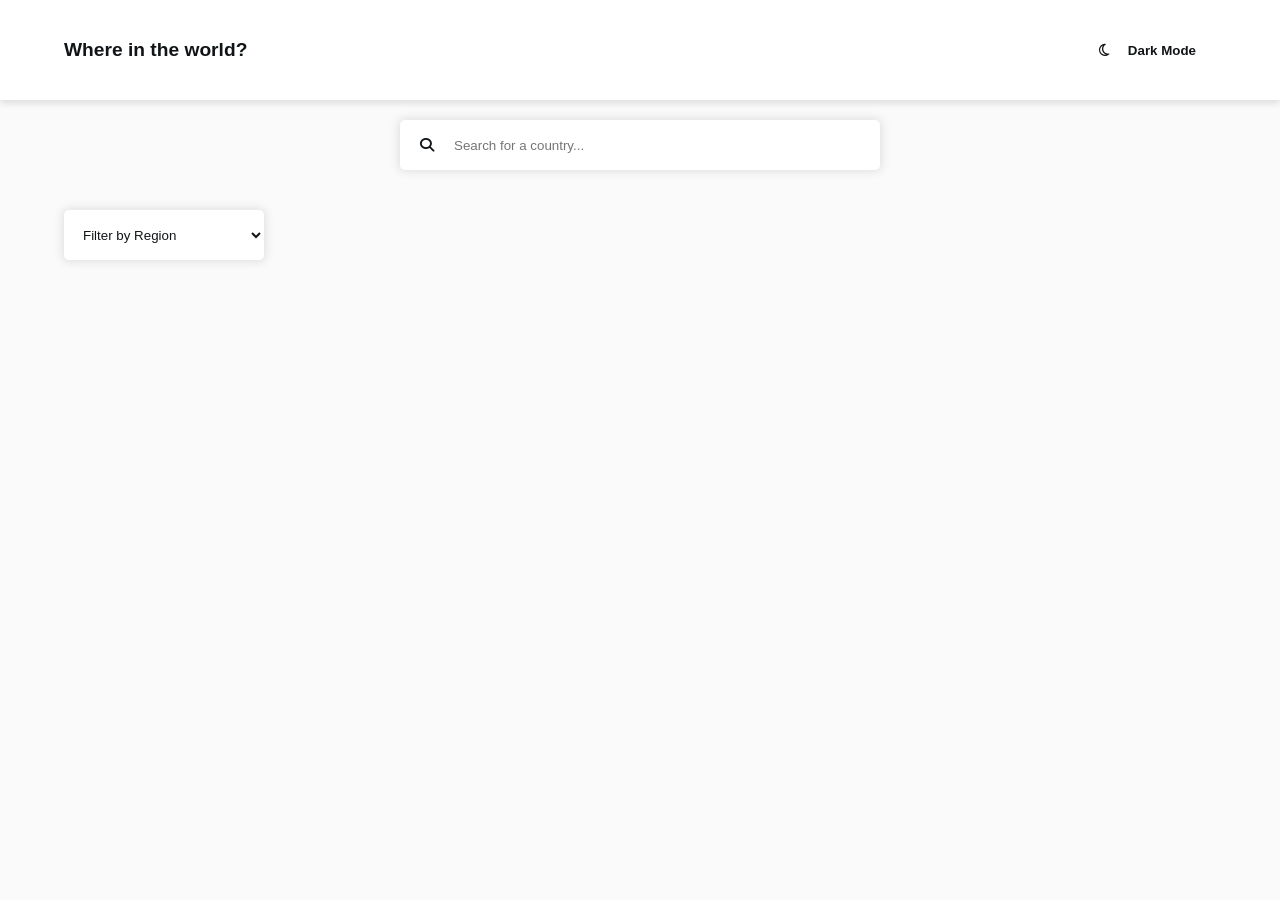
<file: index.html>
<!DOCTYPE html>
<html lang="en"> <head>
    <script src="main.js"></script>
    <meta charset="UTF-8">
    <meta name="viewport" content="width=device-width, initial-scale=1.0">
    <title>REST Countries API - Frontend Challenge</title>
    <link rel="stylesheet" href="main.css">
    <link rel="stylesheet" href="https://cdnjs.cloudflare.com/ajax/libs/font-awesome/6.4.0/css/all.min.css">
</head>
<body>
    <header id="head">
        <nav class="BAR">
            <h1 class="pBAR">Where in the world?</h1>
            <div class="switchmode" id="theme-toggle"> 
                <i class="fa-regular fa-moon"></i>
                <button id="mode">Dark Mode</button>
            </div>
        </nav>
        
        <div class="controls-container">
            <div class="input1">
                <i class="fa-solid fa-magnifying-glass"></i>
                <input type="text" class="search" placeholder="Search for a country..." aria-label="Search for a country">
            </div>

            <div class="filter-div">
                <select id="region" aria-label="Filter by region">
                    <option value="" disabled selected>Filter by Region</option>
                    <option value="Africa">Africa</option>
                    <option value="America">Americas</option>
                    <option value="Asia">Asia</option>
                    <option value="Europe">Europe</option>
                    <option value="Oceania">Oceania</option>
                    <option value="North America">North America</option>
                    <option value="South America">South America</option>
                </select>
            </div>
        </div>
    </header>
    
    <main id="countries-container" class="grid-container">
        </main>

</body>
</html>
</file>
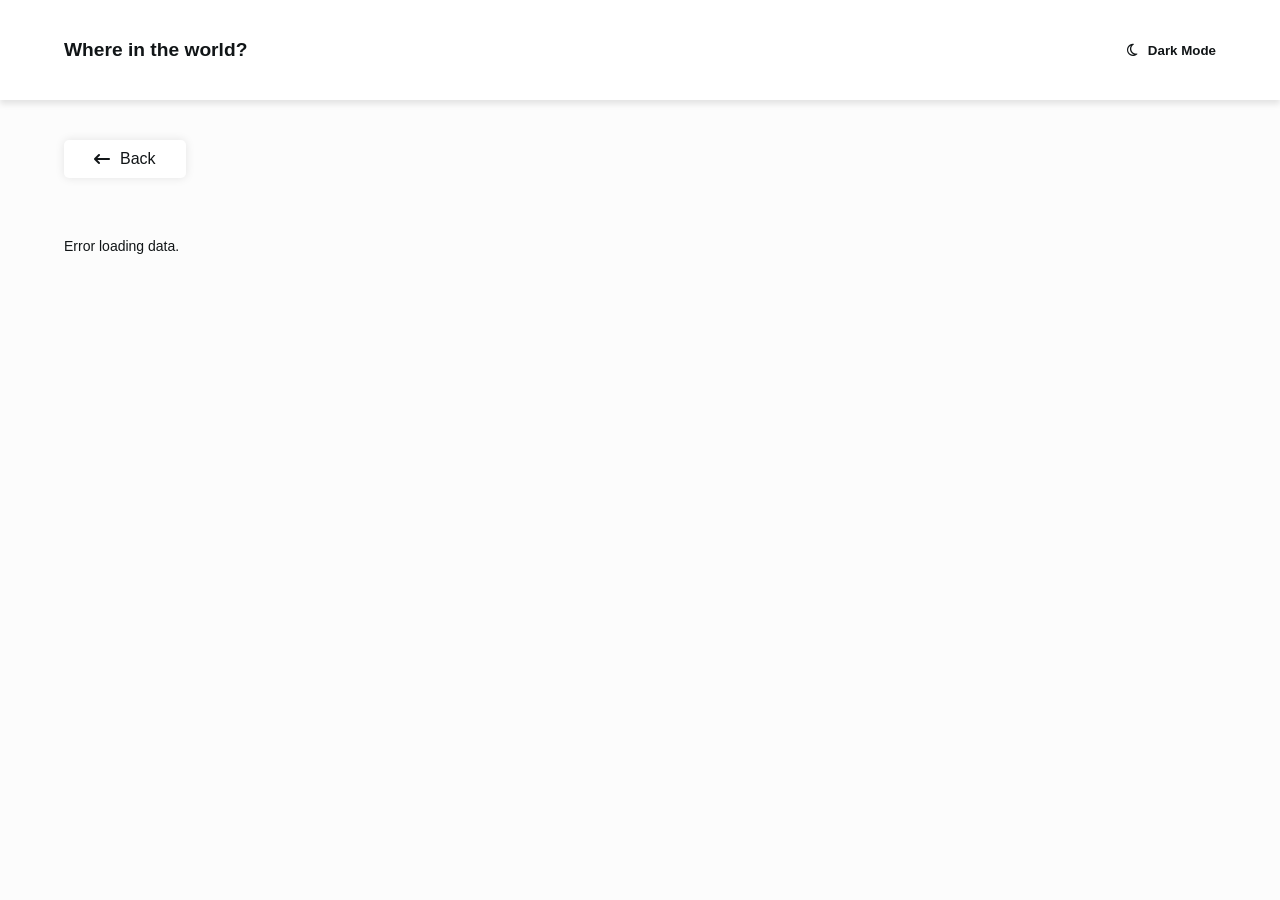
<file: details.html>
<!DOCTYPE html>
<html lang="en">
    <head>
        <meta charset="UTF-8">
        <meta name="viewport" content="width=device-width, initial-scale=1.0">
        <title>Country Details | REST Countries API</title>
        <link rel="stylesheet" href="details.css">
        <link rel="stylesheet" href="https://cdnjs.cloudflare.com/ajax/libs/font-awesome/6.5.1/css/all.min.css">
    </head>
    <body>
        <header>
            <nav class="BAR">
            <h1 class="pBAR">Where in the world?</h1>
            <div class="switchmode" id="theme-toggle">          
                <i class="fa-regular fa-moon"></i>
                <button id="mode">Dark Mode</button>
            </div>
        </nav>
    </header>

    <main id="main-content">
        <div class="back-container">
            <button id="back1" onclick="history.back()" aria-label="Go back to the previous page">
                <i class="fa-solid fa-arrow-left-long"></i> Back
            </button>
        </div>

        <div id="container">
            </div> 
    </main>
    <script src="details.js"></script>

</body>
</html>
</file>
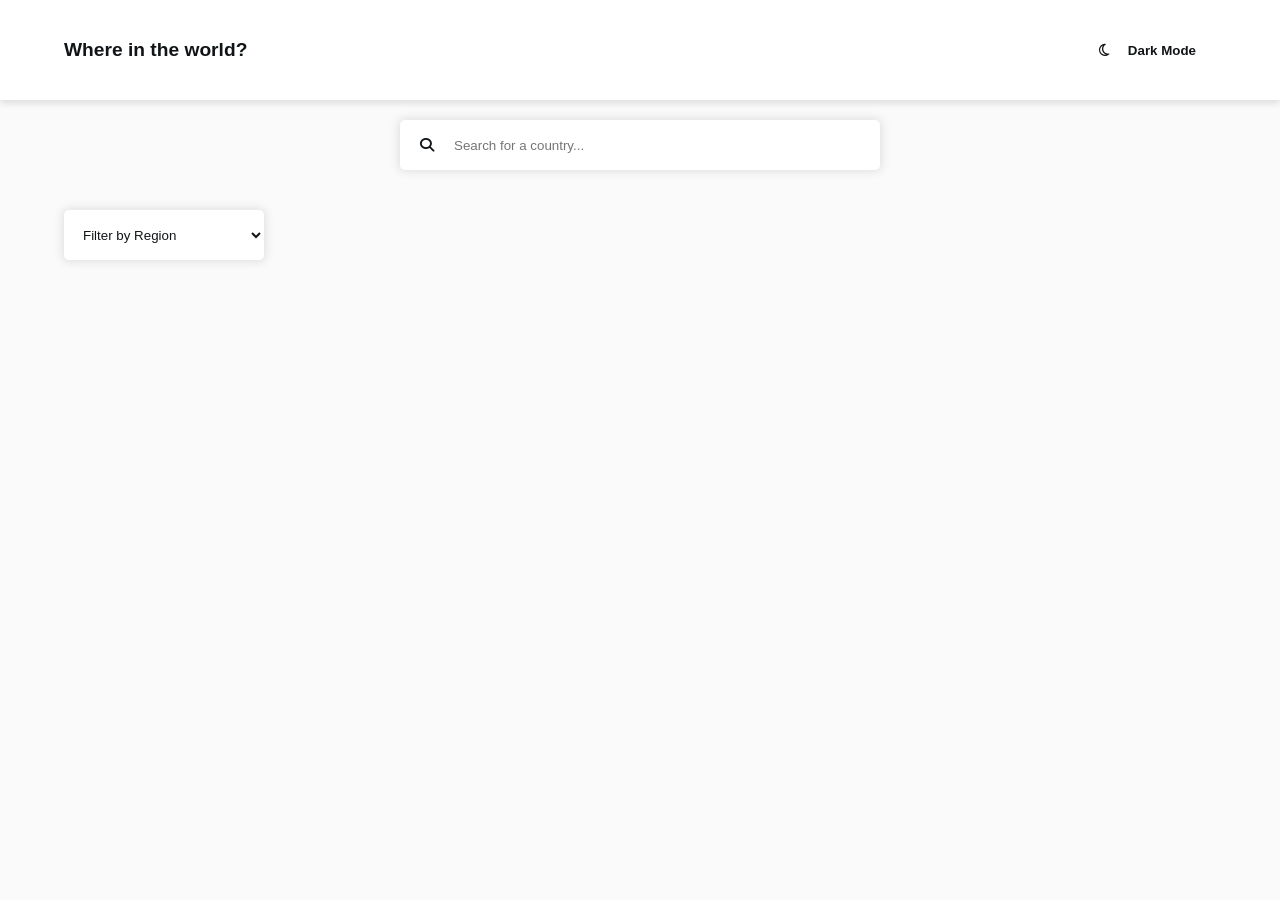
<file: main.html>
<!DOCTYPE html>
<html lang="en"> <head>
    <meta charset="UTF-8">
    <meta name="viewport" content="width=device-width, initial-scale=1.0">
    <title>REST Countries API - Frontend Challenge</title>
    <link rel="stylesheet" href="main.css">
    <link rel="stylesheet" href="https://cdnjs.cloudflare.com/ajax/libs/font-awesome/6.4.0/css/all.min.css">
</head>
<body>
    <header id="head">
        <nav class="BAR">
            <h1 class="pBAR">Where in the world?</h1>
            <div class="switchmode" id="theme-toggle"> 
                <i class="fa-regular fa-moon"></i>
                <button id="mode">Dark Mode</button>
            </div>
        </nav>
        
        <div class="controls-container">
            <div class="input1">
                <i class="fa-solid fa-magnifying-glass"></i>
                <input type="text" class="search" placeholder="Search for a country..." aria-label="Search for a country">
            </div>

            <div class="filter-div">
                <select id="region" aria-label="Filter by region">
                    <option value="" disabled selected>Filter by Region</option>
                    <option value="Africa">Africa</option>
                    <option value="America">Americas</option>
                    <option value="Asia">Asia</option>
                    <option value="Europe">Europe</option>
                    <option value="Oceania">Oceania</option>
                    <option value="North America">North America</option>
                    <option value="South America">South America</option>
                </select>
            </div>
        </div>
    </header>
    
    <main id="countries-container" class="grid-container">
        </main>

    <script src="main.js"></script>
</body>
</html>
</file>
<file: main.css>
/* --- 1. Global Variables & Design Tokens --- */
:root {
    /* Light Mode Colors */
    --bg-color: hsl(0, 0%, 98%);
    --text-color: hsl(200, 15%, 8%);
    --element-bg: hsl(0, 100%, 100%);
    --input-color: hsl(0, 0%, 52%);
    
    /* Typography Settings */
    --font-family: 'Nunito Sans', sans-serif;
    --fw-light: 300;
    --fw-semi-bold: 600;
    --fw-extra-bold: 800;
    --fs-body: 14px;
    --fs-detail: 16px;

    /* Visual Effects */
    --shadow: 0px 0px 10px 2px rgba(0, 0, 0, 0.1);
}

/* --- 2. Dark Mode Overrides --- */
:where(html.dark-mode, body.dark-mode) {
    --bg-color: hsl(207, 26%, 17%);
    --text-color: hsl(0, 100%, 100%);
    --element-bg: hsl(209, 23%, 22%);
}

/* --- 3. Base Reset --- */
* {
    margin: 0;
    padding: 0;
    box-sizing: border-box;
}

body {
    display: flex;
    flex-direction: column;
    background-color: var(--bg-color);
    color: var(--text-color);
    font-family: var(--font-family);
    font-size: var(--fs-body);
    font-weight: var(--fw-light);
   
}

/* --- 4. Header & Navigation --- */
header {
    margin-bottom: 10px;
}

.BAR {
    display: flex;
    justify-content: space-between;
    align-items: center;
    padding: 0 5%; /* Flexible padding for better scaling */
    height: 100px;
    background-color: var(--element-bg);
    font-weight: var(--fw-semi-bold);
    box-shadow: 0 4px 6px rgba(0,0,0,0.1);
}

.pBAR {
    font-size: 1.2rem;
}

.switchmode, #mode {
    cursor: pointer;
    border: none;
    background-color: transparent;
    color: var(--text-color);
    font-weight: var(--fw-semi-bold);
    padding: 10px;
    display: flex;
    align-items: center;
    gap: 8px;
}

/* --- 5. Search & Filter Controls --- */
.input1 {
    display: flex;
    align-items: center;
    gap: 20px;
    padding-left: 20px;
    margin: 20px auto;
    max-width: 480px;
    width: 90%;
    height: 50px;
    background-color: var(--element-bg);
    box-shadow: var(--shadow);
    border-radius: 5px;
}

.search {
    border: none;
    outline: none;
    background-color: transparent;
    color: var(--text-color);
    font-family: inherit;
    width: 100%;
}

.filter-div {
    display: flex;
    width: 90%;
    margin: 20px auto;
    justify-content: flex-start;
}

#region {
    border: none;
    border-radius: 5px;
    width: 200px;
    height: 50px;
    padding: 0 15px;
    background-color: var(--element-bg);
    color: var(--text-color);
    box-shadow: var(--shadow);
    cursor: pointer;
}

/* --- 6. Main Content Grid & Cards --- */
main {
    margin: 30px auto;
    max-width: 1440px;
    width: 90%;
    display: grid;
    grid-template-columns: 1fr; /* Mobile-first: 1 column */
    gap: 40px;
}

.card_one {
    width: 100%;
    max-width: 300px;
    background-color: var(--element-bg);
    padding-bottom: 40px;
    box-shadow: var(--shadow);
    border-radius: 10px;
    overflow: hidden;
    cursor: pointer;
    justify-self: center;
    transition: transform 0.2s ease;
}

.card_one:hover {
    transform: translateY(-5px);
}

.COimg {
    width: 100%;
    height: 160px;
    object-fit: cover;
    display: block;
}

.COname {
    font-weight: var(--fw-extra-bold);
    margin: 20px 25px 10px 25px;
    font-size: 18px;
}

.COimg ~ p {
    margin: 5px 25px;
    font-size: 14px;
}

.bold {
    font-weight: var(--fw-semi-bold);
}

/* --- 7. Responsive Layouts --- */

/* Tablet View */
@media (min-width: 600px) {
    main {
        grid-template-columns: repeat(2, 1fr);
    }
    
    .filter-div {
        justify-content: space-between;
    }
}

/* Desktop View (3 Columns) */
@media (min-width: 992px) {
    main {
        grid-template-columns: repeat(3, 1fr);
    }
    
    .filter-div {
        margin-top: 40px;
    }
}

/* Large Desktop View (4 Columns) */
@media (min-width: 1200px) {
    main {
        grid-template-columns: repeat(4, 1fr);
    }
}
</file>
<file: details.css>
/* --- 1. Global Variables & Design Tokens --- */
:root {
    /* Light Mode Palette */
    --bg-color: hsl(0, 0%, 99%);
    --text-color: hsl(200, 15%, 8%);
    --element-bg: hsl(0, 100%, 100%);
    --input-color: hsl(0, 0%, 50%);
    
    /* Typography Settings */
    --font-family: 'Nunito Sans', sans-serif;
    --fw-light: 300;
    --fw-semi-bold: 600;
    --fw-extra-bold: 800;
    --fs-body: 14px;
    --fs-detail: 16px;

    /* Visual Effects */
    --shadow: 0 4px 6px rgba(0,0,0,0.1);
}

/* --- 2. Dark Mode Overrides --- */
body.dark-mode {
    --bg-color: hsl(207, 26%, 17%);
    --text-color: hsl(0, 100%, 100%);
    --element-bg: hsl(209, 23%, 22%);
}

/* --- 3. Base Reset --- */
* {
    margin: 0;
    padding: 0;
    box-sizing: border-box;
}

body {
    background-color: var(--bg-color);
    color: var(--text-color);
    font-family: var(--font-family);
    font-size: var(--fs-body);
    transition: background-color 0.3s ease, color 0.3s ease;
}

/* --- 4. Navigation Bar --- */
.BAR {
    display: flex;
    justify-content: space-between;
    align-items: center;
    padding: 0 5%;
    height: 100px;
    background-color: var(--element-bg);
    font-weight: var(--fw-semi-bold);
    box-shadow: var(--shadow);
}

.pBAR {
    font-size: 1.2rem;
}

/* --- 5. Buttons & Interactive Elements --- */
.switchmode, #mode {
    cursor: pointer;
    font-weight: var(--fw-semi-bold);
    background-color: transparent;
    border: none;
    color: var(--text-color);
    display: flex;
    align-items: center;
    gap: 10px;
}

#back1 {
    border: none;
    padding: 10px 30px;
    margin: 40px 0 60px 5%;
    font-size: var(--fs-detail);
    background-color: var(--element-bg);
    color: var(--text-color);
    box-shadow: 0px 0px 10px rgba(0, 0, 0, 0.1);
    cursor: pointer;
    border-radius: 5px;
    display: flex;
    align-items: center;
    gap: 10px;
}

/* --- 6. Country Details Layout --- */
#container {
    padding: 0 5%;
    margin-bottom: 40px;
}

.details-card {
    display: flex;
    flex-direction: column;
    gap: 40px;
}

.COimg {
    width: 100%;
    max-width: 560px;
    height: auto;
    object-fit: cover;
    border-radius: 5px;
    box-shadow: var(--shadow);
    display: block;
}

.name {
    font-weight: var(--fw-extra-bold);
    margin-bottom: 25px;
    font-size: 22px;
}

.COname {
    font-weight: var(--fw-semi-bold);
}

.stats-grid p {
    margin: 12px 0;
}

.stats-grid {
    display: flex;
    flex-direction: column;
    gap: 30px;
}

/* --- 7. Border Countries Section --- */
.border-section {
    margin-top: 40px;
}

#borders-container {
    width: 100%;
    display: flex;
    flex-wrap: wrap;
    gap: 10px;
    margin-top: 15px;
}

.countrydiv {
    display: flex;
    align-items: center;
    justify-content: center;
    background-color: var(--element-bg);
    padding: 6px 20px;
    border-radius: 3px;
    box-shadow: 0px 2px 5px rgba(0,0,0,0.1);
    cursor: pointer;
    min-width: 90px;
    text-align: center;
    font-size: 14px;
    transition: transform 0.2s ease;
}

.countrydiv:hover {
    transform: scale(1.05);
}

/* --- 8. Responsive Design (Media Queries) --- */

/* Tablets & Small Desktops */
@media (min-width: 768px) {
    .stats-grid {
        display: grid;
        grid-template-columns: 1fr 1fr;
        gap: 20px;
    }
}

/* Desktop Large Screens */
@media (min-width: 1024px) {
    .details-card {
        flex-direction: row;
        align-items: center;
        justify-content: space-between;
        gap: 80px;
        margin-top: 50px;
    }

    .COimg {
        width: 45%;
    }

    .info-wrapper {
        width: 50%;
    }

    .name {
        font-size: 32px;
    }

    .border-section {
        display: flex;
        flex-direction: row;
        align-items: center;
        gap: 15px;
    }
}
</file>
